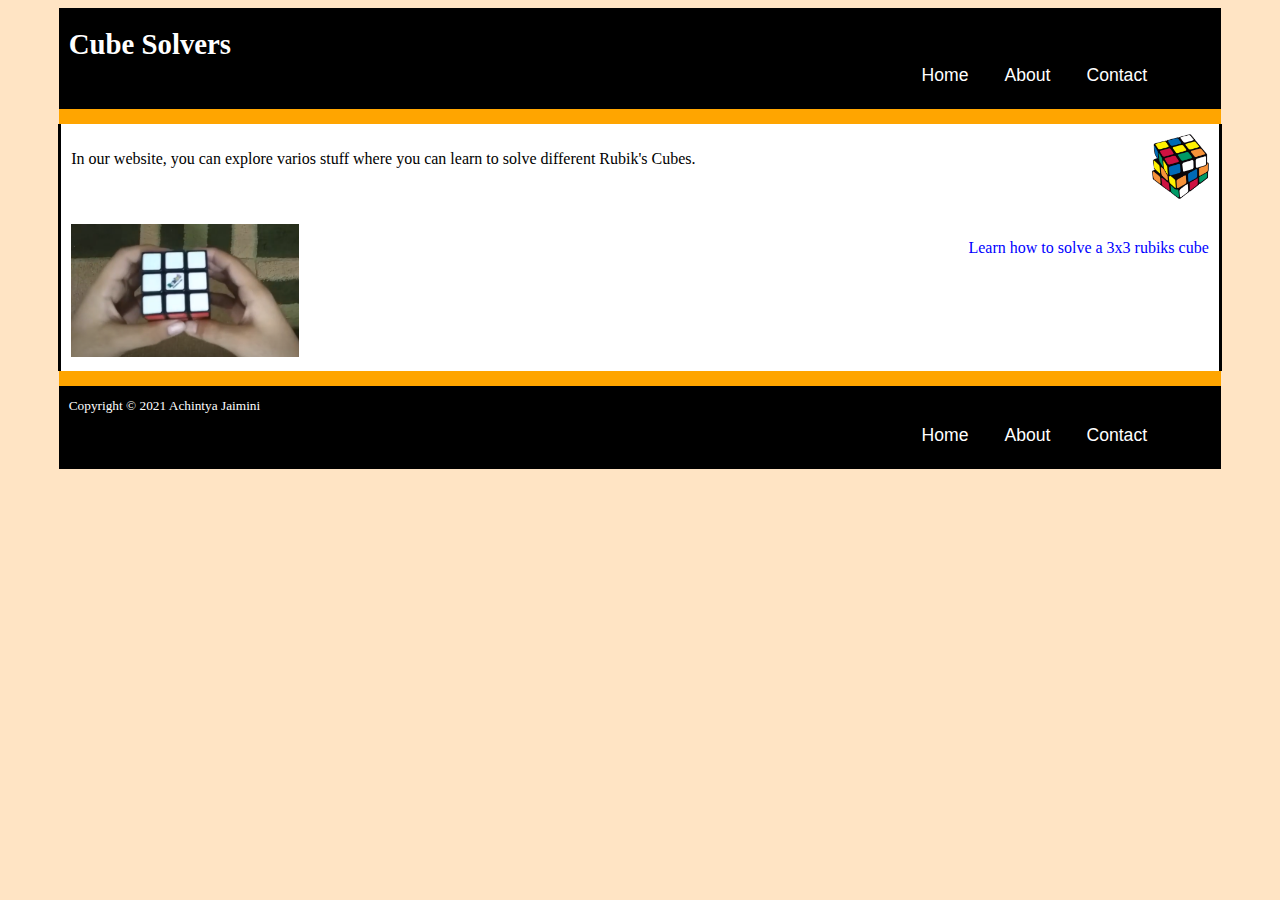
<file: index.html>
<!DOCTYPE html>
<html lang="en">
<head>
  <meta charset="utf-8">
  <title>Home | Cube Solvers</title>
  <link rel="icon" href="unnamed.png" type="image/png">
  <link rel="stylesheet" type="text/css" href="styles.css" media="screen">
  <script>
	function myfunction() {
    const h = new Date().getHours();
    if (!localStorage.getItem('greeted')) {
      localStorage.setItem('greeted', true);
      if (h > 18) {
        text = "Good Evening!";
      } else {
        text = "Greetings of the day!";
      }
    }
    return text;
	}
  </script>
</head>
<body onload="alert(myfunction());">
<header>
		
<hgroup>
<h1>Cube Solvers</h1>

</hgroup><br>

  <nav>
    <ul>
	  <li><a href="index.html"><button>Home</button></a></li>
	  <li><a href="about.html"><button>About</button></a></li>
	  <li><a href="contact.html"><button>Contact</button></a></li>
    </ul>
  </nav>
</header>
<section>
<div class="heading">
<img src="unnamed.png" alt="Rubik's Cube" align="left">
</div>
<div class="p">
<p>In our website, you can explore varios stuff where you can learn to solve different Rubik's Cubes.</p>
</div>
<br>
<br>
<br>
<br>
<br>

<div class="video">
<a href="3x3.html">
<p align="left">Learn how to solve a 3x3 rubiks cube</p>
<img src="3x3.png" Alt="3x3">
</a>
</div>
</section>
<footer>

<small>Copyright © 2021 Achintya Jaimini</small>

  <nav>
    <ul>
	  <li><a href="index.html"><button>Home</button></a></li>
	  <li><a href="about.html"><button>About</button></a></li>
	  <li><a href="contact.html"><button>Contact</button></a></li>
    </ul>
  </nav>

</footer>
</body>
</html>
</file>
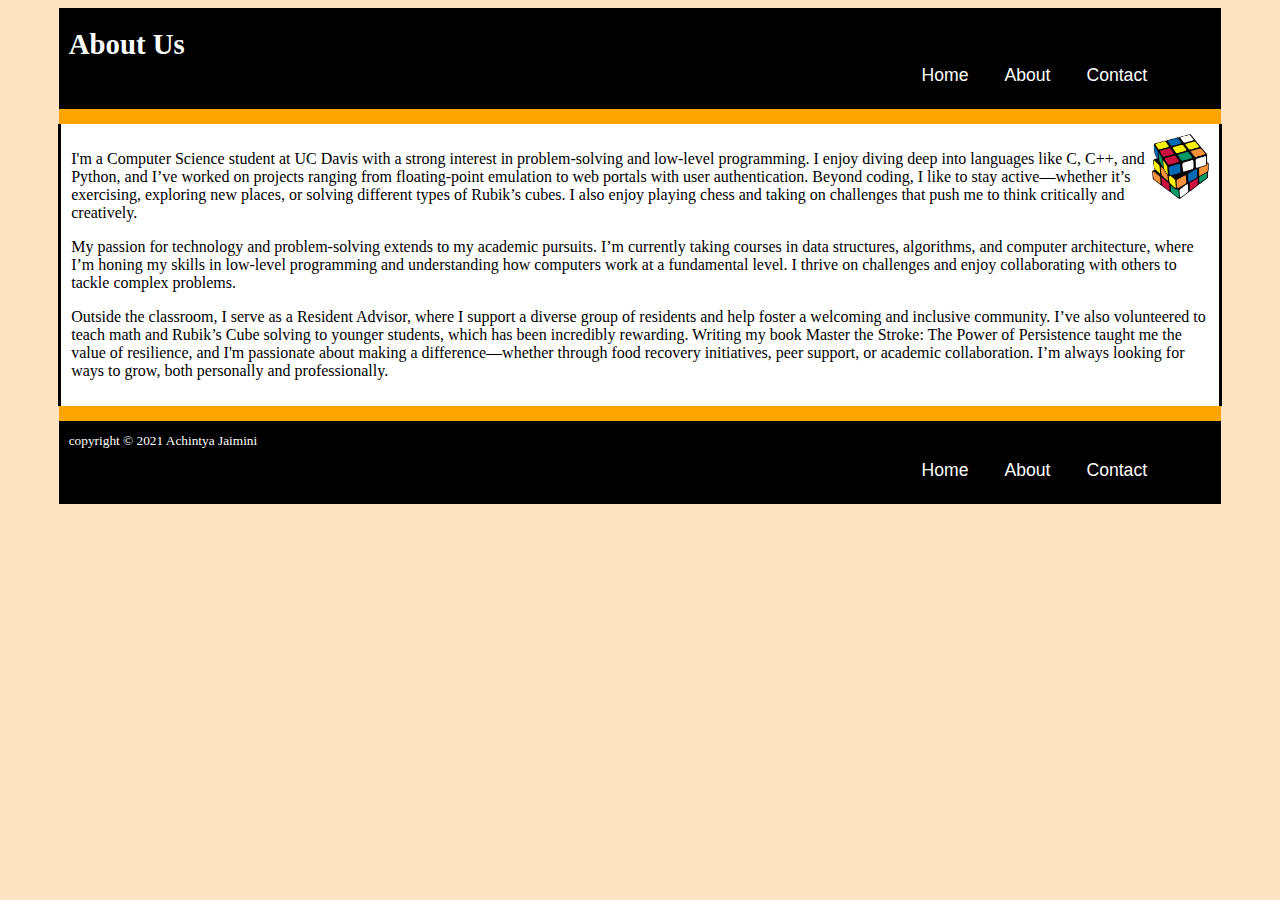
<file: about.html>
<!DOCTYPE html>
<html lang="en">
<head>
  <title>About Us | Cube Solver</title>
  <meta charset="utf-8">
  <link rel="stylesheet" type="text/css" href="styles.css" media="all">
<link rel="shortcut icon" type="img/png" href="unnamed.png">
</head>
<body>
<header>
		
<hgroup>
<h1>About Us</h1>

</hgroup><br>

  <nav>
    <ul>
	  <li><a href="index.html"><button>Home</button></a></li>
	  <li><a href="about.html"><button>About</button></a></li>
	  <li><a href="contact.html"><button>Contact</button></a></li>
    </ul>
  </nav>
</header>
<section>
<div class="heading">
<img src="unnamed.png" alt="Rubik's Cube" align="left">
</div>
<p>I'm a Computer Science student at UC Davis with a strong interest in problem-solving and low-level programming. I enjoy diving deep into languages like C, C++, and Python, and I’ve worked on projects ranging from floating-point emulation to web portals with user authentication. Beyond coding, I like to stay active—whether it’s exercising, exploring new places, or solving different types of Rubik’s cubes. I also enjoy playing chess and taking on challenges that push me to think critically and creatively.</p>
<p>My passion for technology and problem-solving extends to my academic pursuits. I’m currently taking courses in data structures, algorithms, and computer architecture, where I’m honing my skills in low-level programming and understanding how computers work at a fundamental level. I thrive on challenges and enjoy collaborating with others to tackle complex problems.</p>

<p>Outside the classroom, I serve as a Resident Advisor, where I support a diverse group of residents and help foster a welcoming and inclusive community. I’ve also volunteered to teach math and Rubik’s Cube solving to younger students, which has been incredibly rewarding. Writing my book Master the Stroke: The Power of Persistence taught me the value of resilience, and I'm passionate about making a difference—whether through food recovery initiatives, peer support, or academic collaboration. I’m always looking for ways to grow, both personally and professionally.</p>
</section>
<footer>
<small>copyright © 2021 Achintya Jaimini</small>
  <nav>
    <ul>
	  <li><a href="index.html"><button>Home</button></a></li>
	  <li><a href="about.html"><button>About</button></a></li>
	  <li><a href="contact.html"><button>Contact</button></a></li>
    </ul>
  </nav>
</footer>
</body>
</html>
</file>
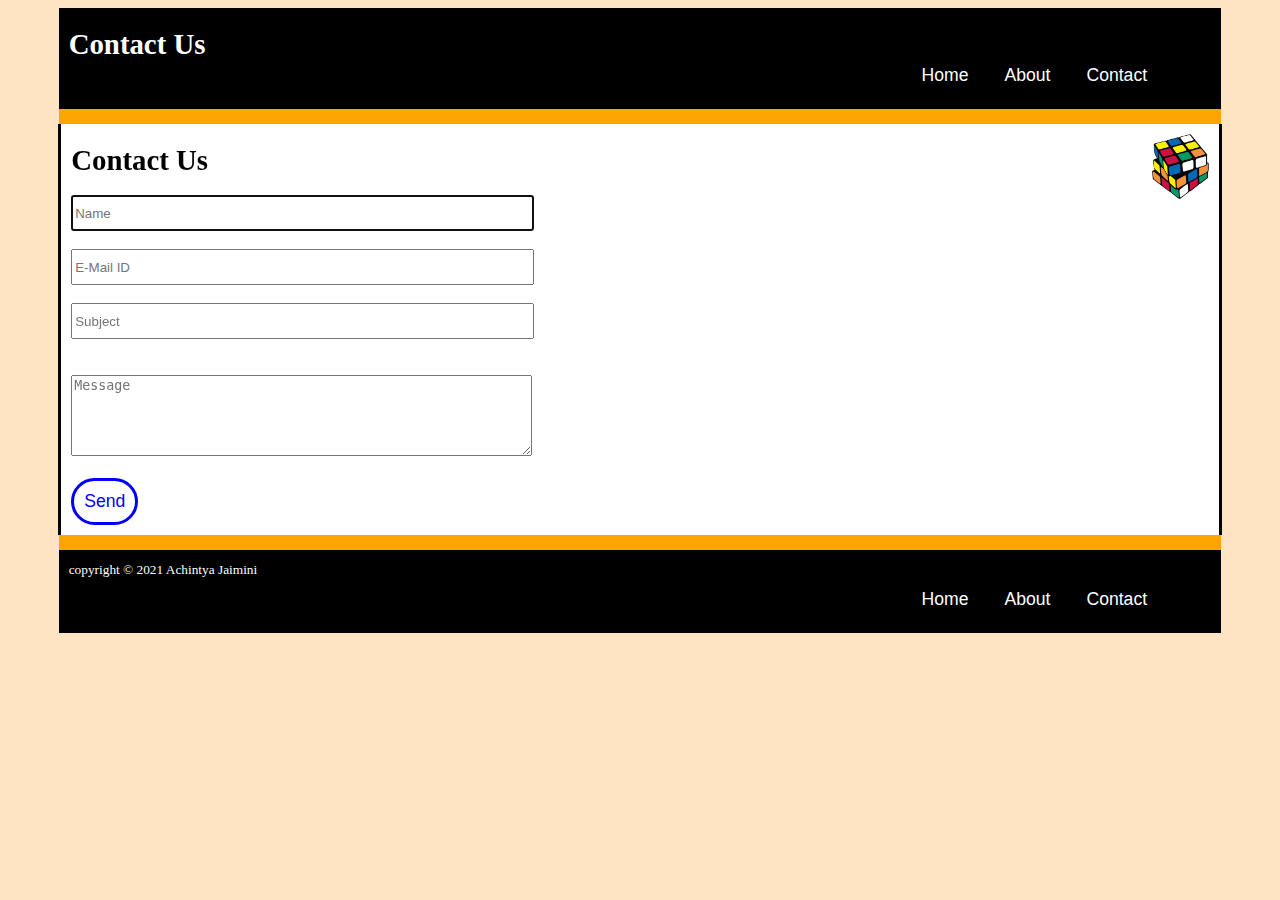
<file: contact.html>
﻿<!DOCTYPE html>
<html lang="en">
<head>
  <title>Contact US | Cube Solver</title>
  <meta charset="utf-8">
  <link rel="stylesheet" type="text/css" href="styles.css" media="all">
<link rel="shortcut icon" type="img/png" href="unnamed.png">
</head>
<body>
<header>
		
<hgroup>
<h1>Contact Us</h1>

</hgroup><br>

  <nav>
    <ul>
	  <li><a href="index.html"><button>Home</button></a></li>
	  <li><a href="about.html"><button>About</button></a></li>
	  <li><a href="contact.html"><button>Contact</button></a></li>
    </ul>
  </nav>
</header>
<section>
<form method="POST" action="forms.php">
<div class="heading">
<img src="unnamed.png" alt="Rubik's Cube" align="left">
</div>
<h1>Contact Us</h1>
<br>
<input type="text" name="yourname" id="yrname" placeholder="Name" required autofocus></label><br>
<br>

<br>
<input type="email" name="youremail" id="yremail" placeholder="E-Mail ID" required></label><br>
<br>

<br>
<input type="text" name="subject" id="subject" placeholder="Subject"></label><br>
<br>
<br>
<br>

<textarea rows="5" cols"50" placeholder="Message"></textarea><br>
<br>
<button>Send</button>
</form>
</section>
<footer>
<small>copyright © 2021 Achintya Jaimini</small>
  <nav>
    <ul>
	  <li><a href="index.html"><button>Home</button></a></li>
	  <li><a href="about.html"><button>About</button></a></li>
	  <li><a href="contact.html"><button>Contact</button></a></li>
    </ul>
  </nav>
</footer>
</body>
</html>
</file>
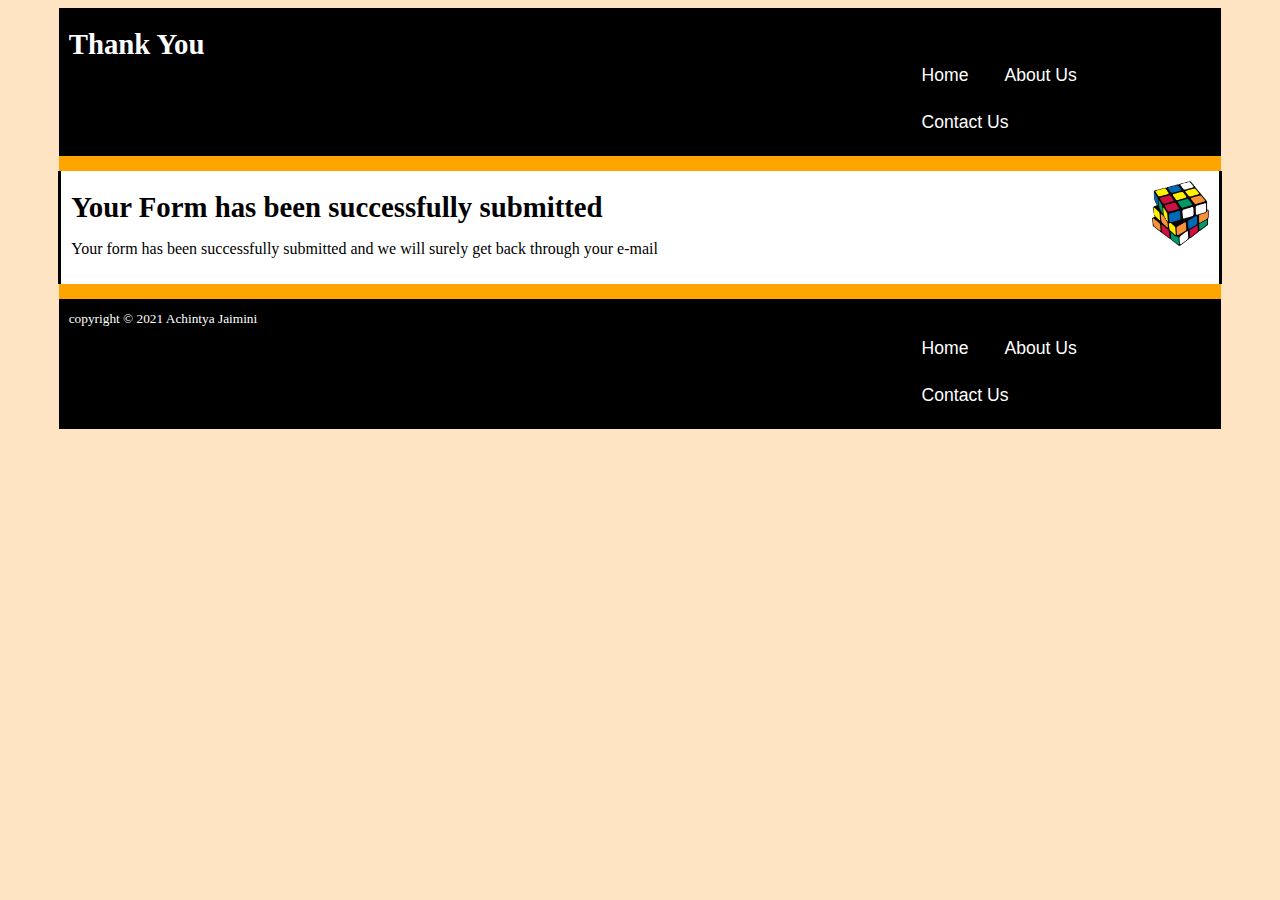
<file: forms.html>
<!DOCTYPE html>
<html lang="en">
<head>
  <title>Thank You | Cube Solver</title>
  <meta charset="utf-8">
  <link rel="stylesheet" type="text/css" href="styles.css" media="all">
<link rel="shortcut icon" type="img/png" href="unnamed.png">
</head>
<body>
<header>
		
<hgroup>
<h1>Thank You</h1>

</hgroup><br>

  <nav>
    <ul>
	  <li><a href="index.html"><button>Home</button></a></li>
	  <li><a href="about.html"><button>About Us</button></a></li>
	  <li><a href="contact.html"><button>Contact Us</button></a></li>
    </ul>
  </nav>
</header>
<section>
<div class="heading">
<img src="unnamed.png" alt="Rubik's Cube" align="left">
</div>
<h1>Your Form has been successfully submitted</h1>
<p>Your form has been successfully submitted and we will surely get back through your e-mail</p>
</section>
<footer>
<small>copyright © 2021 Achintya Jaimini</small>
  <nav>
    <ul>
	  <li><a href="index.html"><button>Home</button></a></li>
	  <li><a href="about.html"><button>About Us</button></a></li>
	  <li><a href="contact.html"><button>Contact Us</button></a></li>
    </ul>
  </nav>
</footer>
</body>
</html>
</file>
<file: styles.css>
body {
	font-family: Intro;
	background-color: #FFE4C4;
}

header {
	width: 90.4%;
	margin-left:auto;
	margin-right:auto;
	background-color:black;
	color: white;
	padding: 10px;
	border-style:solid;
	border-color:orange;
	border-width: 0px 0px 15px 0px;
	overflow:hidden;
}

header h1 {
	font-family: Edwardian Script ITC, cursive;
}

footer {
	width: 90.4%;
	margin-left:auto;
	margin-right:auto;
	background-color:black;
	color: white;
	padding:10px;
	border-style:solid;
	border-color:orange;
	border-width: 15px 0px 0px 0px;
	overflow:hidden;
}

section {
	width: 90%;
	margin-left:auto;
	margin-right:auto;
	background-color:white;
	color:black;
	padding:10px 10px 10px 10px;
	border-style:solid;
	border-color:black;
	border-width:3px 3px 3px 3px;
	border-top:0;
	border-bottom:0;
	overflow:hidden;
}

nav {
	float: right;
	width:30%;
}

hgroup {
	float:left;
	width:70%;
}

h1, h2, h3 {
	padding:0;
	margin:0;
	padding-top:10px
}

h1 {
	font-size: 1.8em;
}

h2 {
	font-size: 1.5em;
}

h3 {
	font-size: 1.2em;
}

nav li {
	float:left;
	margin-right:10px;
}

nav ul {
	list-style-type:none;
}

nav button {
	background-color:black;
	color:white;
	padding:10px;
    border-radius:35px;
	font-size:1.1em;
	border-style:solid;
	border-width:3.5px;
	border-color:black;
	transition-duration:0.65s;
}

form button {
	background-color:white;
	color:blue;
	padding:10px;
    border-radius:35px;
	font-size:1.1em;
	border-style:solid;
	border-width:3.5px;
	border-color:blue;
	transition-duration:0.65s;
}

form button:hover {
	background-color:blue;
	color:white;
	cursor:pointer;
	transition-duration:0.65s;
}

nav button:hover {
	background-color:white;
	color:black;
	cursor:pointer;
	transition-duration:0.65s;
}

h1.hello {
	padding-top:0;
	line-height:1em;
	color:white;
}

hgroup h2 {
	line-height:1em;
	text-transform:uppercase;
}

video {
	width:50%;
	height:325px;
	margin-left: 250px;
}

div.video {
	width:100%;
	margin-left:auto;
	margin-right:auto;
}

a {
	line-height:1em;
	cursor:pointer;
	transition-duration:1s;
	color:blue;
}

div.heading img {
	width:5%;
	float:right;
}

div.p p {
	width:70%;
	float:left;
}

input {
	width:40%;
	float:left;
	height:30px;
}

div.video img {
	width:20%;
}

input[placeholder] {
	text-decoration:bold;
}

div.video p {
	float:right;
	text-align:left;
}

textarea {
	width:40%;
}
</file>
